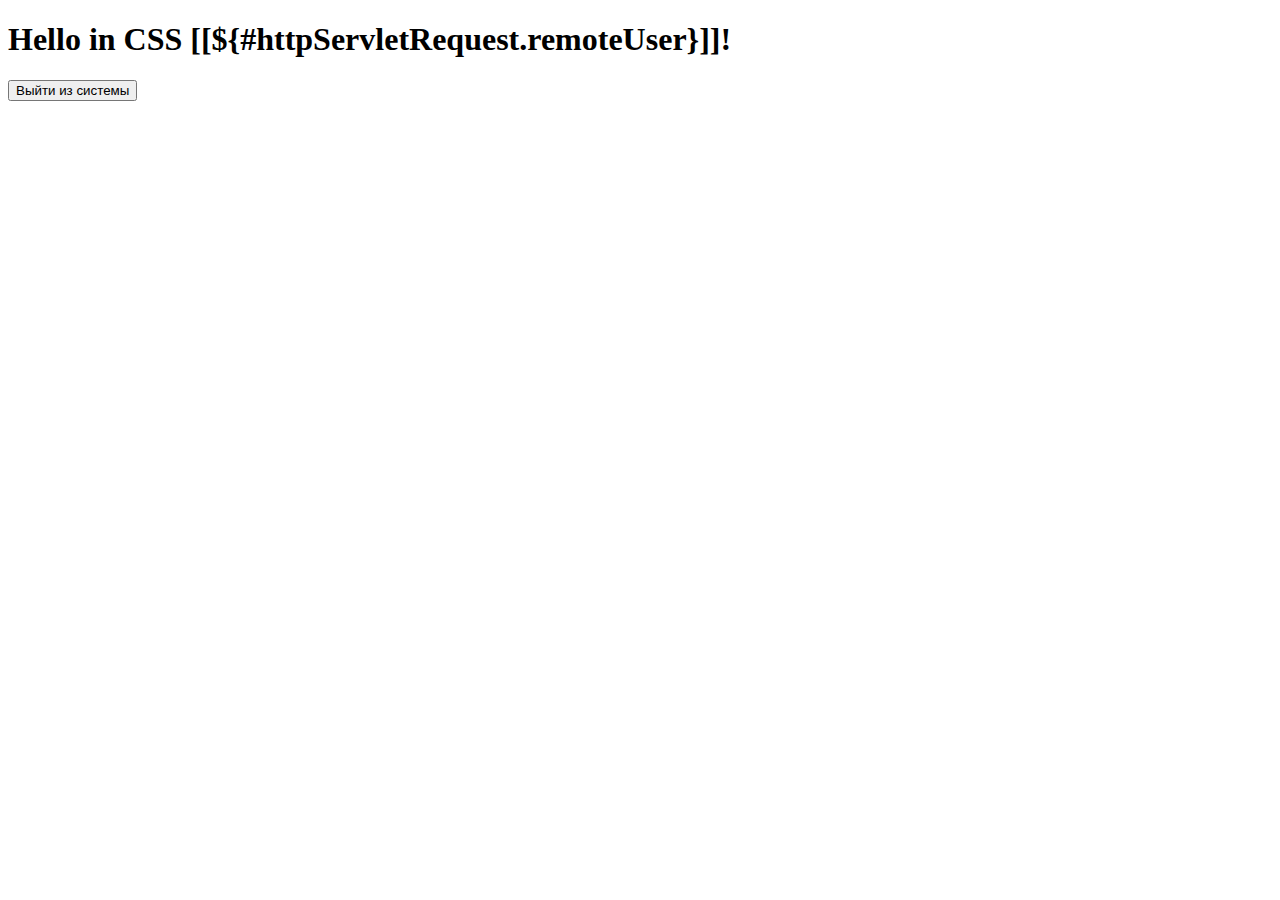
<file: server-ui/src/main/resources/css/index.html>
<!DOCTYPE html>
<html xmlns="http://www.w3.org/1999/xhtml" xmlns:th="http://www.thymeleaf.org"
      xmlns:sec="http://www.thymeleaf.org/thymeleaf-extras-springsecurity3">
    <head>
        <title>CSS</title>
    </head>
    <body>
        <h1 th:inline="text">Hello in CSS [[${#httpServletRequest.remoteUser}]]!</h1>
        <form th:action="@{/logout}" method="post">
            <input type="submit" value="Выйти из системы"/>
        </form>
    </body>
</html>
</file>
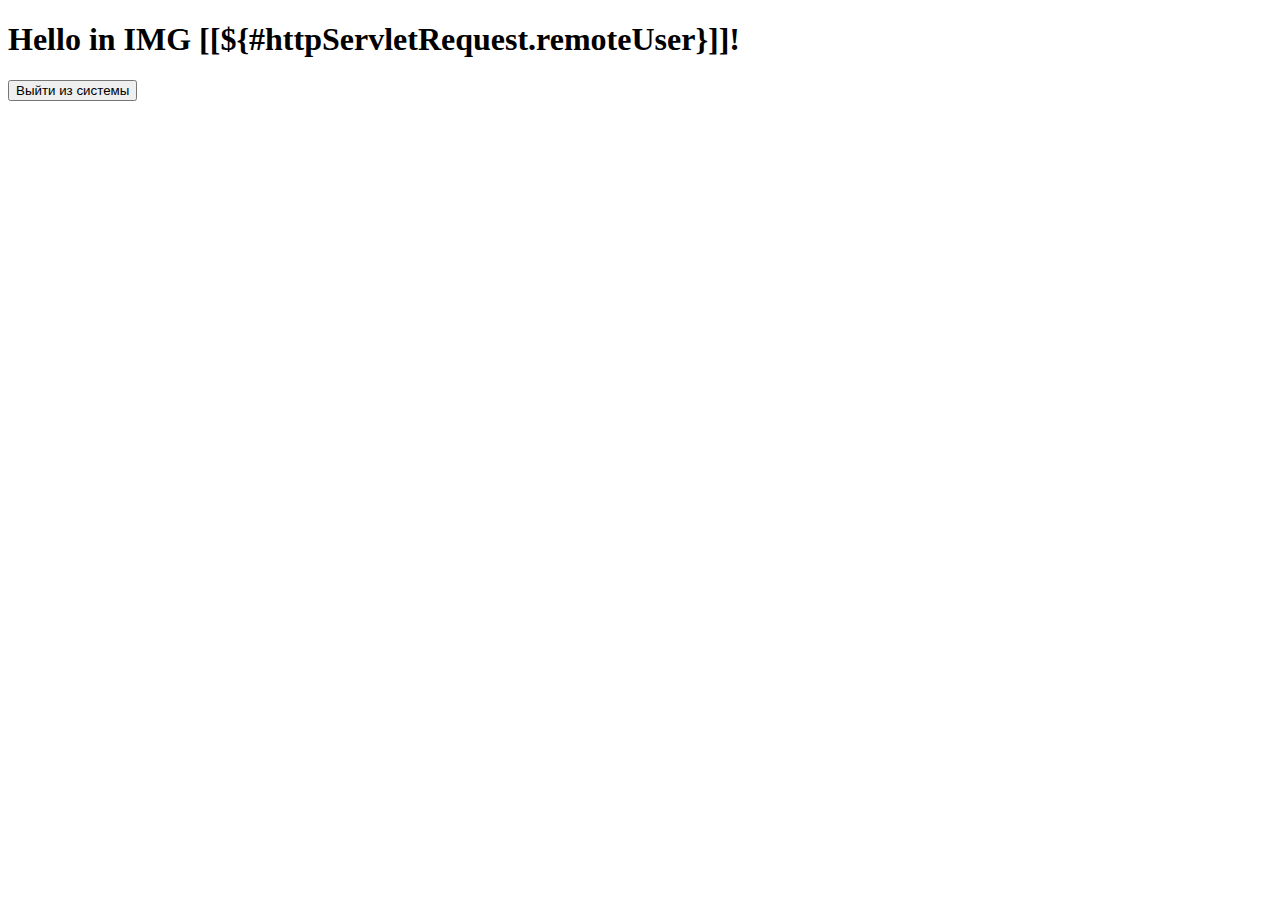
<file: server-ui/src/main/resources/img/index.html>
<!DOCTYPE html>
<html xmlns="http://www.w3.org/1999/xhtml" xmlns:th="http://www.thymeleaf.org"
      xmlns:sec="http://www.thymeleaf.org/thymeleaf-extras-springsecurity3">
    <head>
        <title>IMG</title>
    </head>
    <body>
        <h1 th:inline="text">Hello in IMG [[${#httpServletRequest.remoteUser}]]!</h1>
        <form th:action="@{/logout}" method="post">
            <input type="submit" value="Выйти из системы"/>
        </form>
    </body>
</html>
</file>
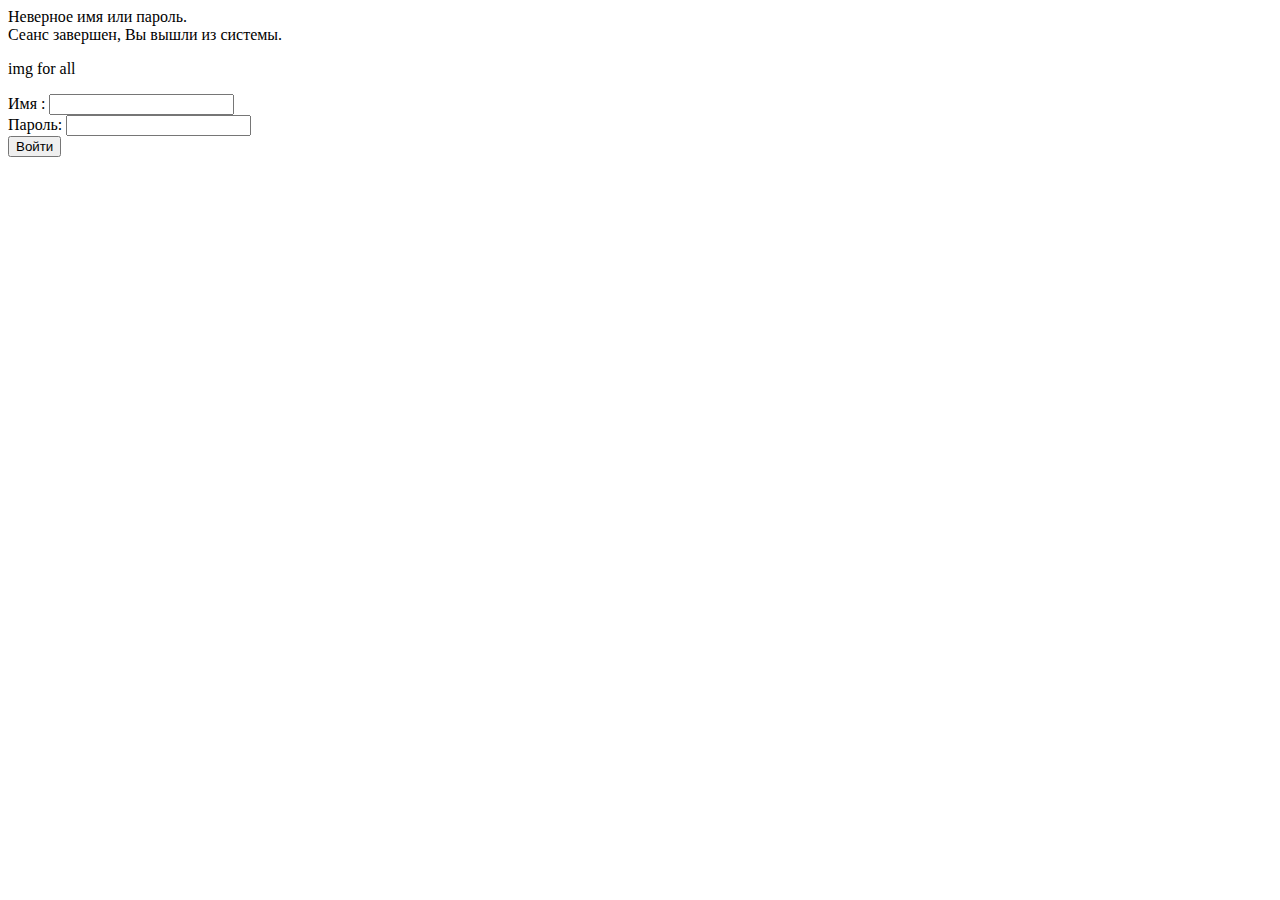
<file: server-ui/src/main/resources/templates/login.html>
<!DOCTYPE html>
<html xmlns="http://www.w3.org/1999/xhtml" xmlns:th="http://www.thymeleaf.org"
      xmlns:sec="http://www.thymeleaf.org/thymeleaf-extras-springsecurity3">
    <head>
        <title>Пример Spring Security </title>
    </head>
    <body>
        <div th:if="${param.error}">
            Неверное имя или пароль.
        </div>
        <div th:if="${param.logout}">
            Сеанс завершен, Вы вышли из системы.
        </div>
        <p> <a th:href="@{/img/index.html}">img for all</a> </p>
        <form th:action="@{/login}" method="post">
            <div><label> Имя : <input type="text" name="username"/> </label></div>
            <div><label> Пароль: <input type="password" name="password"/> </label></div>
            <div><input type="submit" value="Войти"/></div>
        </form>
    </body>
</html>
</file>
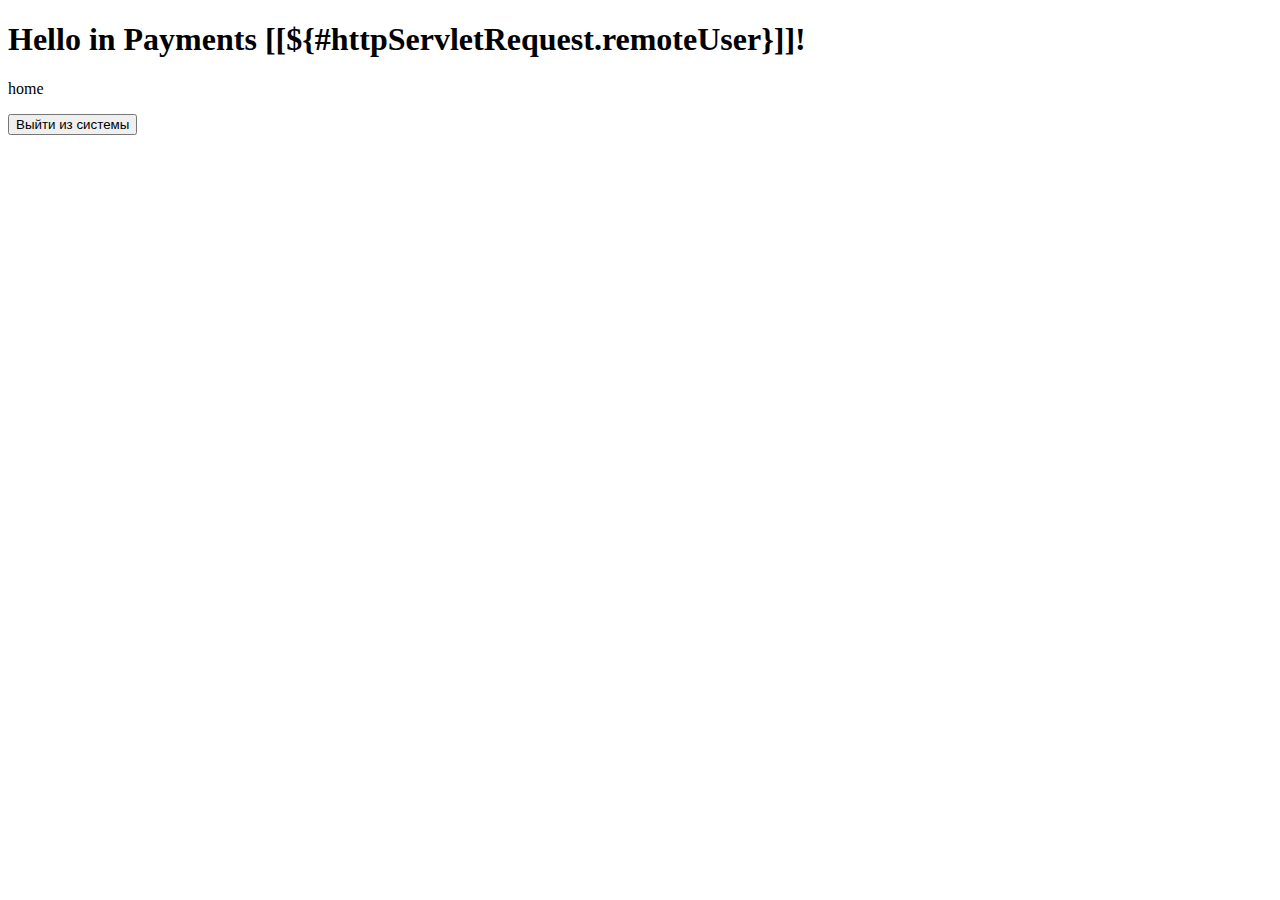
<file: server-ui/src/main/resources/templates/payments.html>
<!DOCTYPE html>
<html xmlns="http://www.w3.org/1999/xhtml" xmlns:th="http://www.thymeleaf.org"
      xmlns:sec="http://www.thymeleaf.org/thymeleaf-extras-springsecurity3">
    <head>
        <title>Payments</title>
    </head>
    <body>
        <h1 th:inline="text">Hello in Payments [[${#httpServletRequest.remoteUser}]]!</h1>
        <p> <a th:href="@{/home}">home</a> </p>
        <form th:action="@{/logout}" method="post">
            <input type="submit" value="Выйти из системы"/>
        </form>
    </body>
</html>
</file>
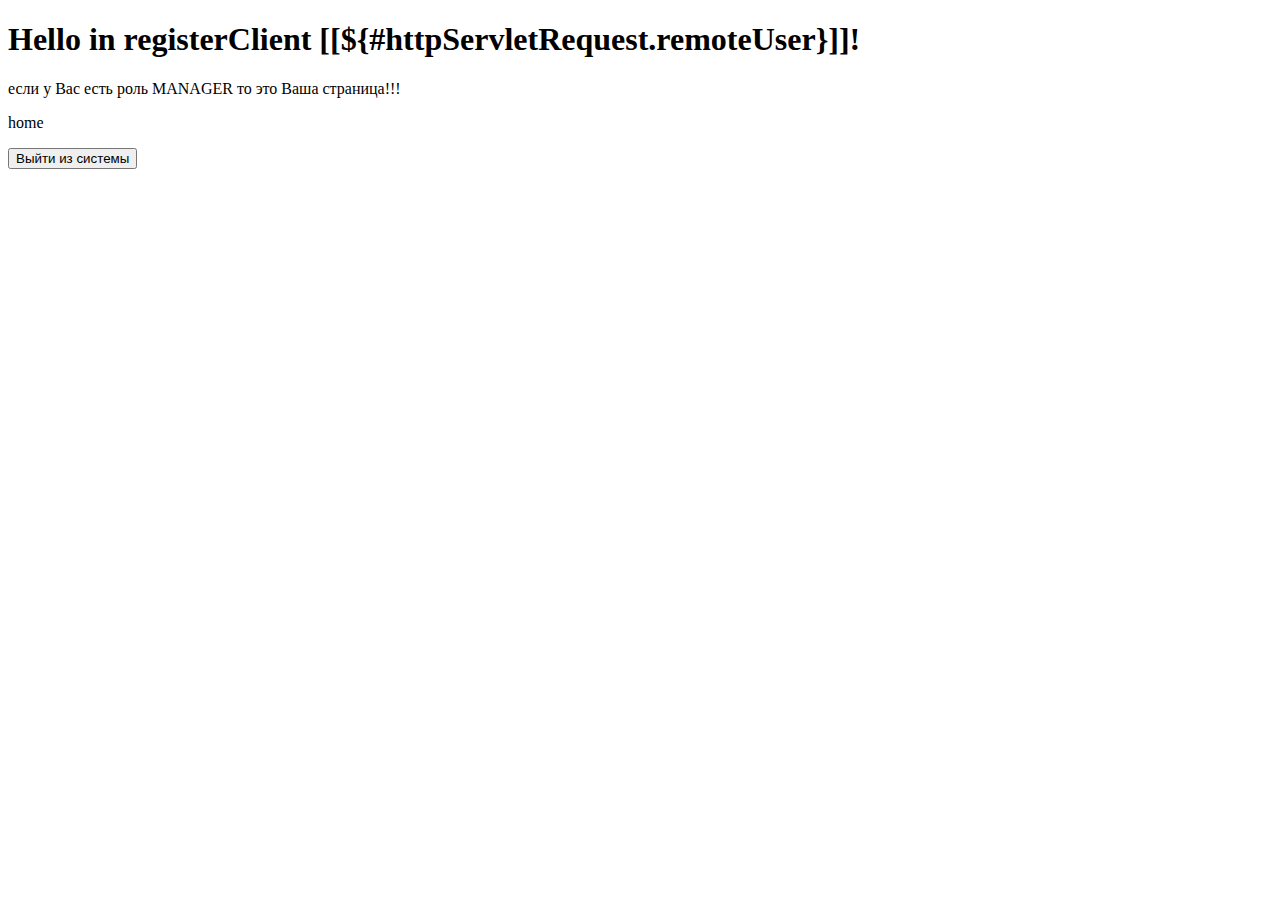
<file: server-ui/src/main/resources/templates/registerClient.html>
<!DOCTYPE html>
<html xmlns="http://www.w3.org/1999/xhtml" xmlns:th="http://www.thymeleaf.org"
      xmlns:sec="http://www.thymeleaf.org/thymeleaf-extras-springsecurity3">
    <head>
        <title>Hello Manager!</title>
    </head>
    <body>
        <h1 th:inline="text">Hello in registerClient [[${#httpServletRequest.remoteUser}]]!</h1>
        <p>если у Вас есть роль MANAGER то это Ваша страница!!!</p>
        <p> <a th:href="@{/home}">home</a> </p>
        <form th:action="@{/logout}" method="post">
            <input type="submit" value="Выйти из системы"/>
        </form>
    </body>
</html>
</file>
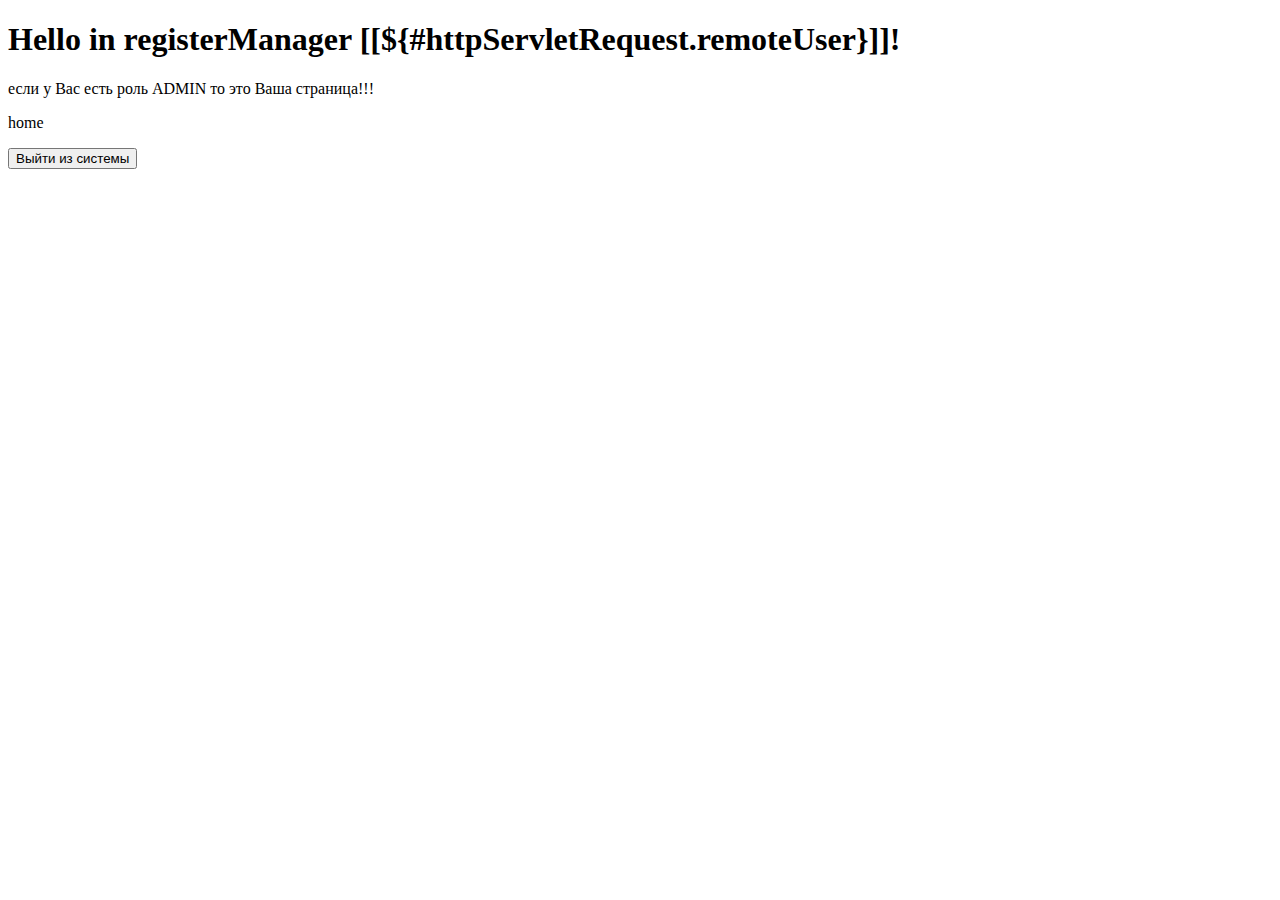
<file: server-ui/src/main/resources/templates/registerManager.html>
<!DOCTYPE html>
<html xmlns="http://www.w3.org/1999/xhtml" xmlns:th="http://www.thymeleaf.org"
      xmlns:sec="http://www.thymeleaf.org/thymeleaf-extras-springsecurity3">
    <head>
        <title>Hello Admin!</title>
    </head>
    <body>
        <h1 th:inline="text">Hello in registerManager [[${#httpServletRequest.remoteUser}]]!</h1>
        <p>если у Вас есть роль ADMIN то это Ваша страница!!!</p>
        <p> <a th:href="@{/home}">home</a> </p>
        <form th:action="@{/logout}" method="post">
            <input type="submit" value="Выйти из системы"/>
        </form>
    </body>
</html>
</file>
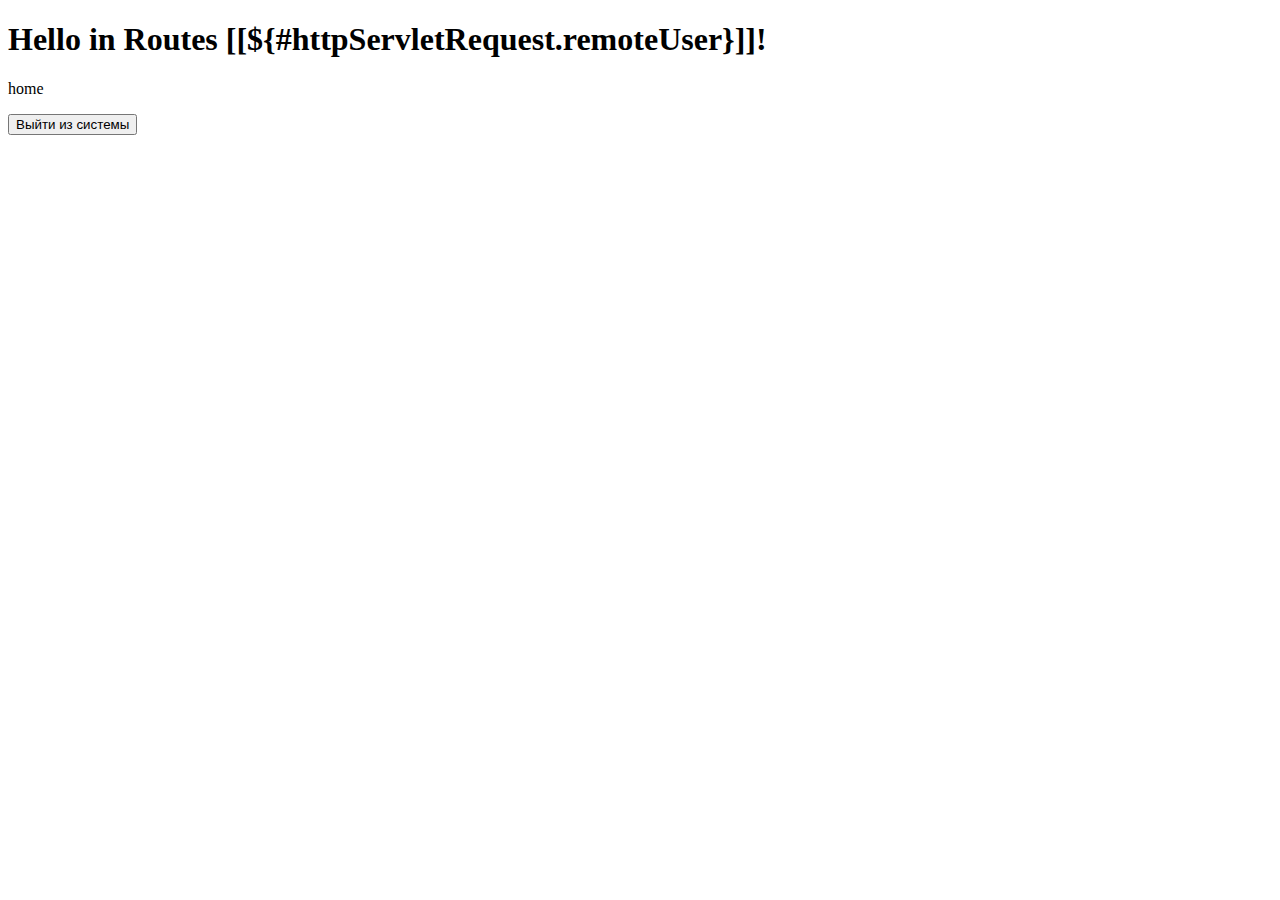
<file: server-ui/src/main/resources/templates/routes.html>
<!DOCTYPE html>
<html xmlns="http://www.w3.org/1999/xhtml" xmlns:th="http://www.thymeleaf.org"
      xmlns:sec="http://www.thymeleaf.org/thymeleaf-extras-springsecurity3">
    <head>
        <title>Routes</title>
    </head>
    <body>
        <h1 th:inline="text">Hello in Routes [[${#httpServletRequest.remoteUser}]]!</h1>
        <p> <a th:href="@{/home}">home</a> </p>
        <form th:action="@{/logout}" method="post">
            <input type="submit" value="Выйти из системы"/>
        </form>
    </body>
</html>
</file>
